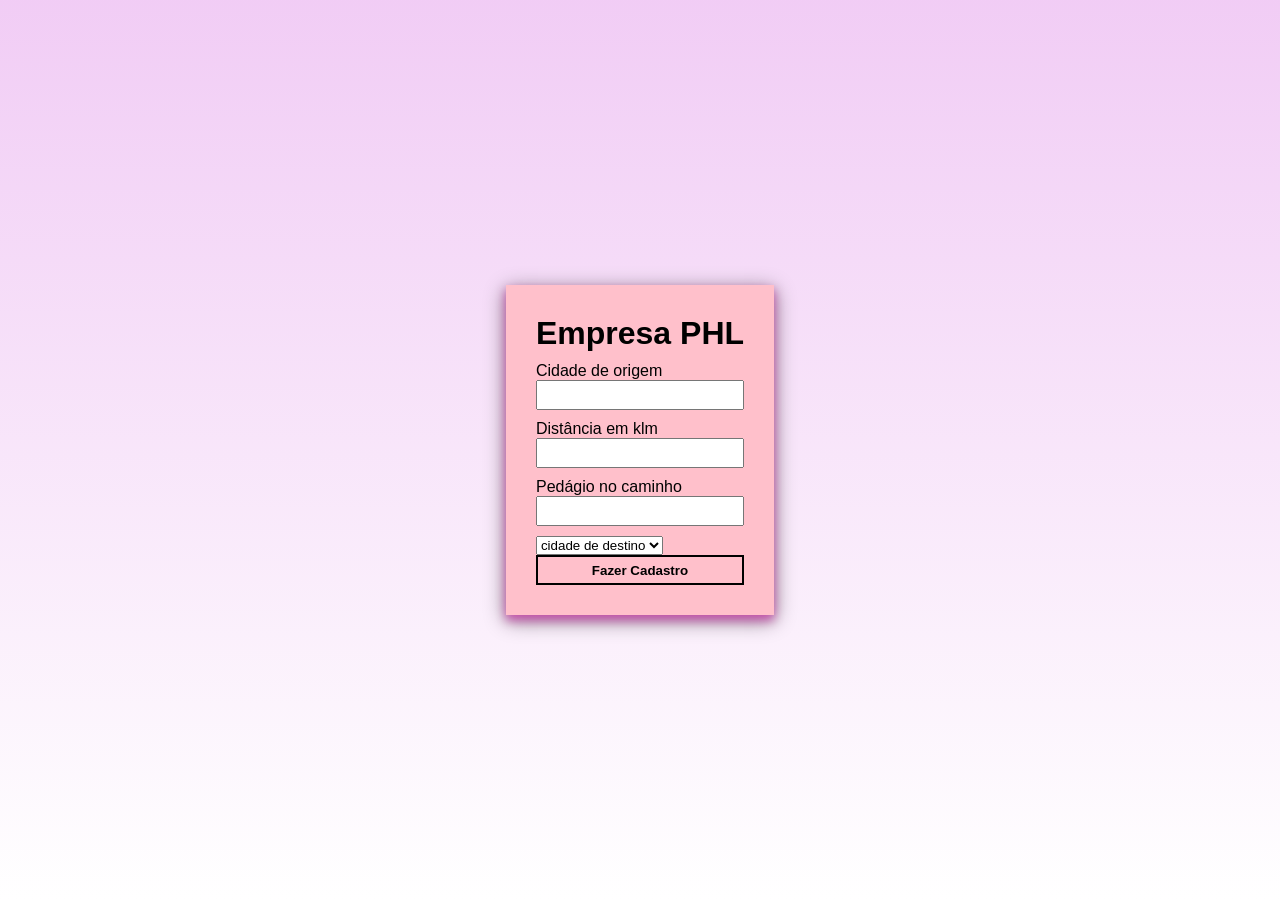
<file: RTI-Solutions/phl/index.html>
<!DOCTYPE html>
<html lang="en">
<head>
    <meta charset="UTF-8">
    <meta http-equiv="X-UA-Compatible" content="IE=edge">
    <meta name="viewport" content="width=device-width, initial-scale=1.0">
    
    <link rel="stylesheet" href="style.css">
    <title>Empresa PHL</title>
</head>
<body>
     <form method="POST" action="viagem.php">
         <h1>Empresa PHL</h1>

         <label for="Cidade de origem">Cidade de origem</label>
         <input id="Cidade de origem" required>

         
         <!-- <input id="Cidade de destino"> -->

         <label for="Distancia entre elas em kml">Distância em klm</label>
         <input id="Distancia entre elas em kml" required>

         <label for="Pedagio no caminho">Pedágio no caminho</label>
         <input id="Pedágio no caminho"name="distancia" required>
<div>
    <select>name="Cidade"> 
            <option value="cidade"> cidade de destino</option>
            <option value="ac">Campinas</option> 
            <option value="al">Alagoas</option> 
            <option value="am">Amazonas</option> 
            <option value="ap">São Paulo</option> 
            <option value="ba">Bahia</option> 
            <option value="ce">Ceará</option> 
    </select> 
</div> 
         <!-- <label for="outra opção">outra opção</label>
         <input id="outra opção" required> -->

         <button>Fazer Cadastro</button>






     </form>
</body>
</html>
</file>
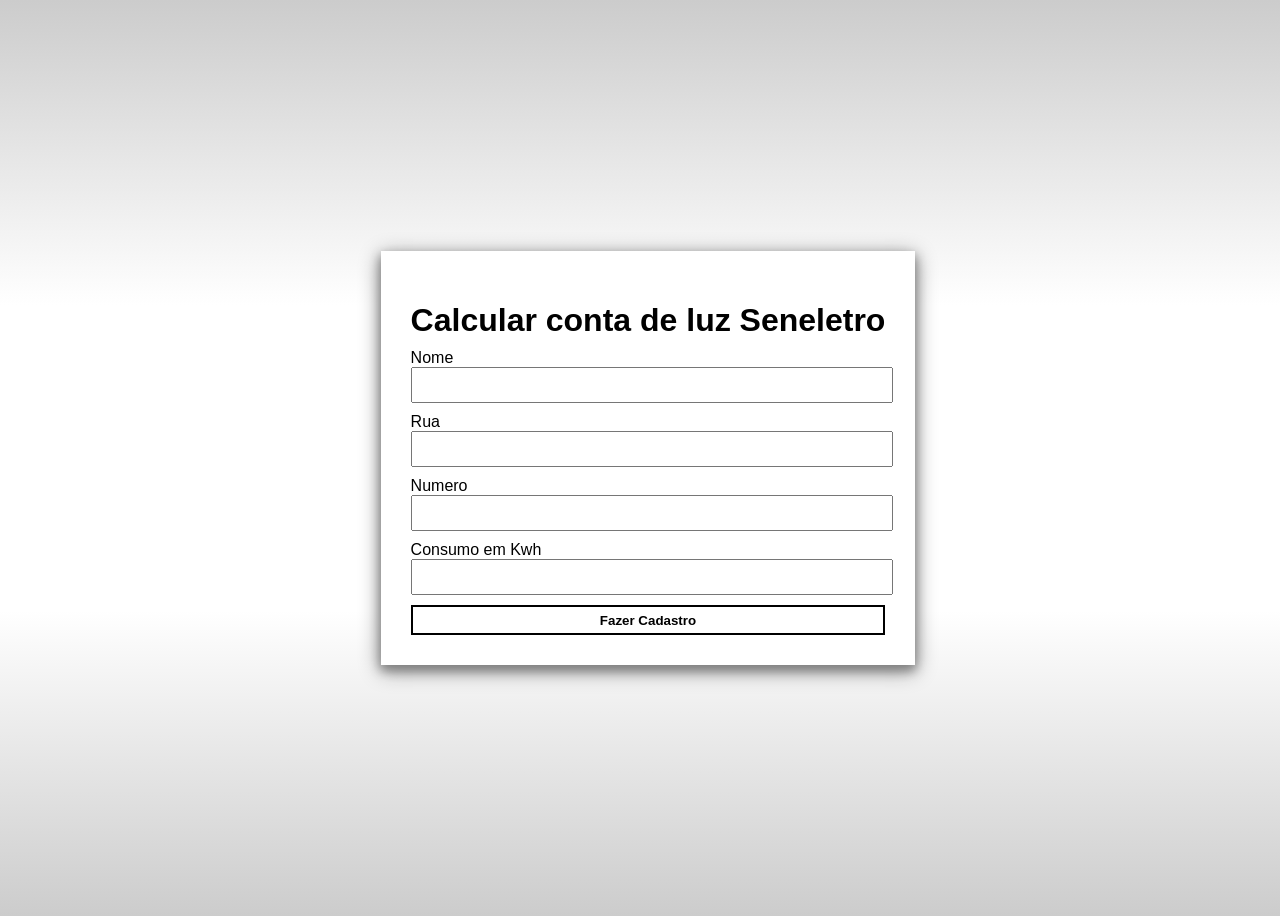
<file: RTI-Solutions/seneletro/index.html>
<!DOCTYPE html>
<html lang="en">
<head>
    <meta charset="UTF-8">
    <meta http-equiv="X-UA-Compatible" content="IE=edge">
    <meta name="viewport" content="width=device-width, initial-scale=1.0">
    
    <link rel="stylesheet" href="style.css">
    <title>Empresa PHL</title>
</head>
<body>
     <form method="POST" action="viagem.php">
         <h1>Calcular conta de luz Seneletro</h1>

         <label for="nome">Nome</label>
         <input id="nome" required>

         
         <!-- <input id="Cidade de destino"> -->

         <label for="rua">Rua</label>
         <input id="rua" required>

         <label for="numero">Numero</label>
         <input id="numero"name="numero" required>
 
         <label for="Consumo em Kwh">Consumo em Kwh</label>
         <input type="number" id="" required>

         <button>Fazer Cadastro</button>






     </form>
</body>
</html>
</file>
<file: RTI-Solutions/phl/style.css>
*{
    padding: 0;
    margin: 0;
    box-sizing: border-box;
}

body{
    width: 100vw;
    height: 100vh;
    display: flex;
    justify-content: center;
    align-items: center;
    flex-direction: column;

    font-family: Arial, Helvetica, sans-serif;

    background-image: linear-gradient(rgba(241, 204, 245, 0.993), white);
}

form{
    display: flex;
    flex-direction: column;

    box-shadow: 0px 5px 10px rgb(199, 80, 173),0px 5px 20px gray;
    padding: 30px;
    background-color:pink;
}

h1{
    margin-bottom: 10px;
}

input{
    width: 100%;
    margin-bottom: 10px;
    height: 30px;
}

button{
    width: 100%;
    background-color: transparent;
    border: 2px solid black;
    height: 30px;

    font-weight: bold;
    transition: .2s;
    cursor: pointer;
}
.div-select {   
     width:250px;  /* Tamanho final do select */ 
        overflow:hidden;
}
.resultado{
    font-size: 22px;
}

.resultado > em {
    font-size: 42px;
    font-style: normal;
    font-weight: bold;
    color: blue;

}
</file>
<file: RTI-Solutions/seneletro/style.css>
**{
    padding: 0;
    margin: 0;
    box-sizing: border-box;
}

body{
    width: 100vw;
    height: 100vh;
    display: flex;
    justify-content: center;
    align-items: center;
    flex-direction: column;

    font-family: Arial, Helvetica, sans-serif;

    background-image: linear-gradient(#ccc, white, white, #ccc);
}

form{
    display: flex;
    flex-direction: column;

    box-shadow: 0px 5px 10px gray,0px 5px 20px gray;
    padding: 30px;
    background-color: white;
}

h1{
    margin-bottom: 10px;
}

input{
    width: 100%;
    margin-bottom: 10px;
    height: 30px;
}

button{
    width: 100%;
    background-color: transparent;
    border: 2px solid black;
    height: 30px;

    font-weight: bold;
    transition: .2s;
    cursor: pointer;
}

button:hover{
    box-shadow: 0px 0px 20px black;
}

main{
    display: flex;
    flex-direction: column;
    min-width: 50%;

    box-shadow: 0px 5px 10px gray,0px 5px 20px gray;
    padding: 30px;
    background-color: white;
}

p{
    font-size: 22px;
}

p > em{
    font-size: 42px;
    font-style: normal;
    font-weight: bold;
    color: blue;
}

.alto-consumo{
    color: red;
}

.baixo-consumo{
    color: green;
}
</file>
